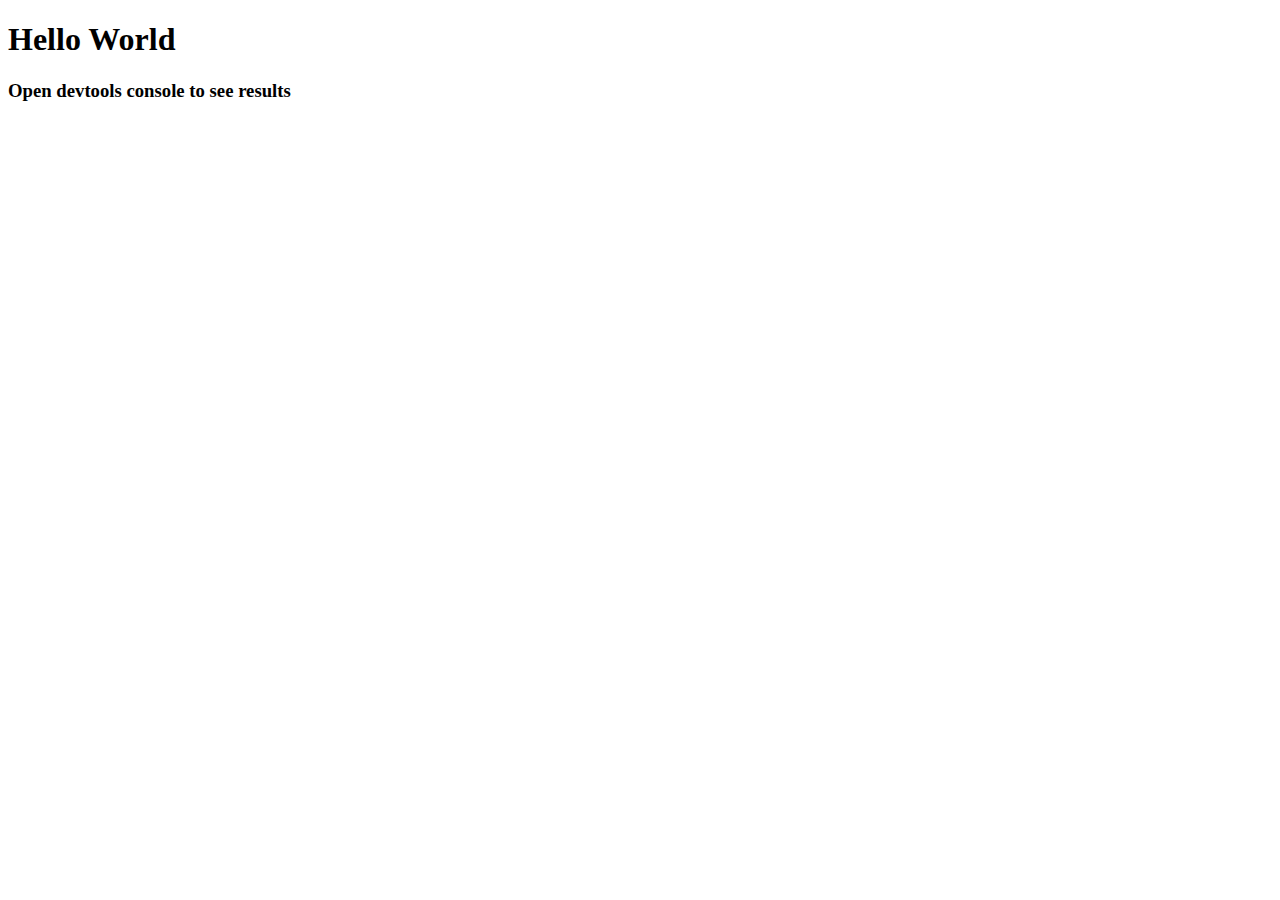
<file: lab_1/index.html>
<!DOCTYPE html>
<html lang="en">
<head>
  <meta charset="UTF-8">
  <meta name="viewport" content="width=device-width, initial-scale=1.0">
  <title>Lab1</title>
</head>
<body>
  <h1>Hello World</h1>
  <h3>Open devtools console to see results</h3>
</body>
<script src="laba1.js"></script>
</html>
</file>
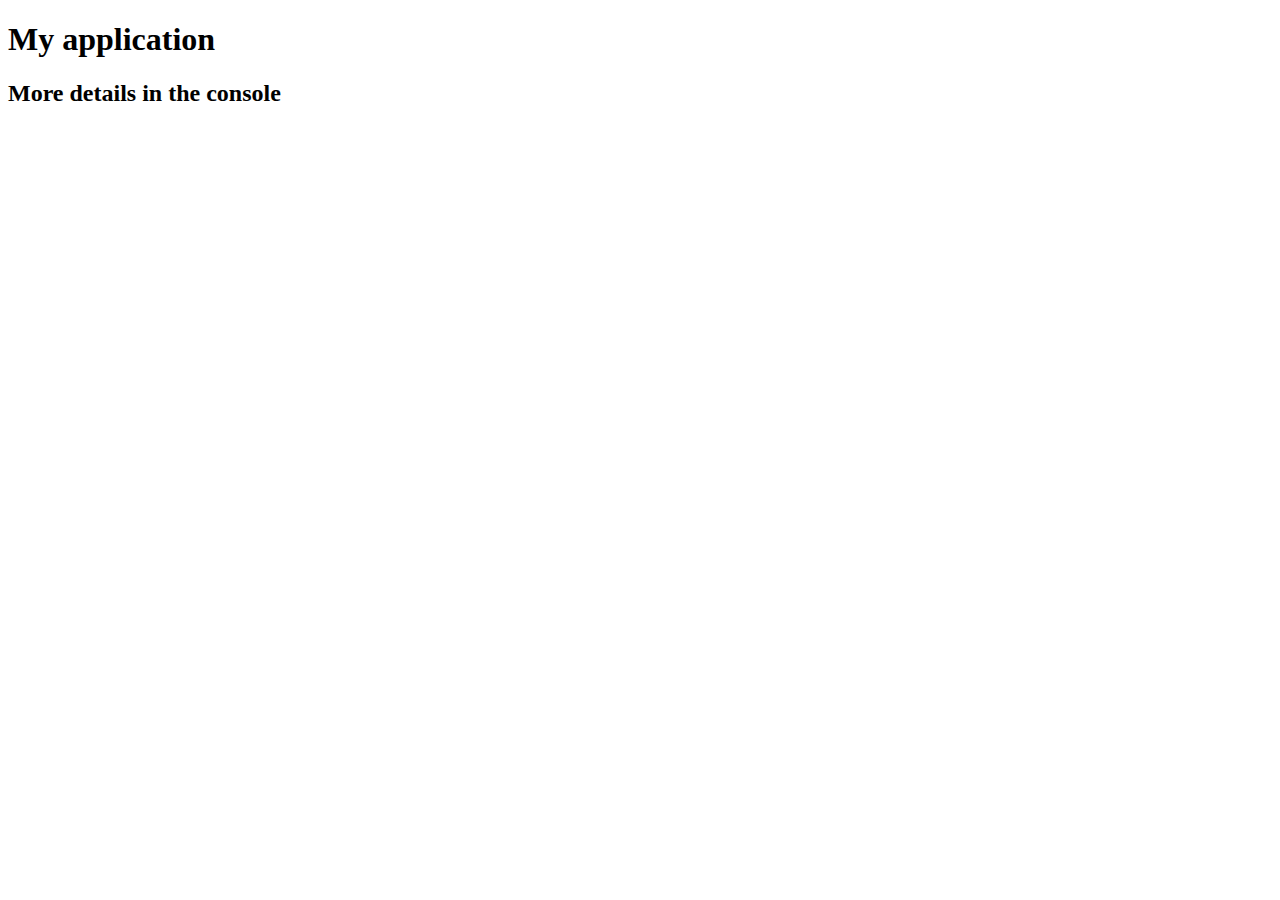
<file: lab_3/index.html>
<!DOCTYPE html>
<html>
<head>
	<meta charset="utf-8">
	<title>My application</title>
</head>
<body>
	<h1>My application</h1>
	<h2>More details in the console</h2>

	<script type="module" src="SpeakHello.js"></script>
	<script type="module" src="SpeakGoodBye.js"></script>
	<script type="module" src="script.js"></script>
</body>
</html>
</file>
